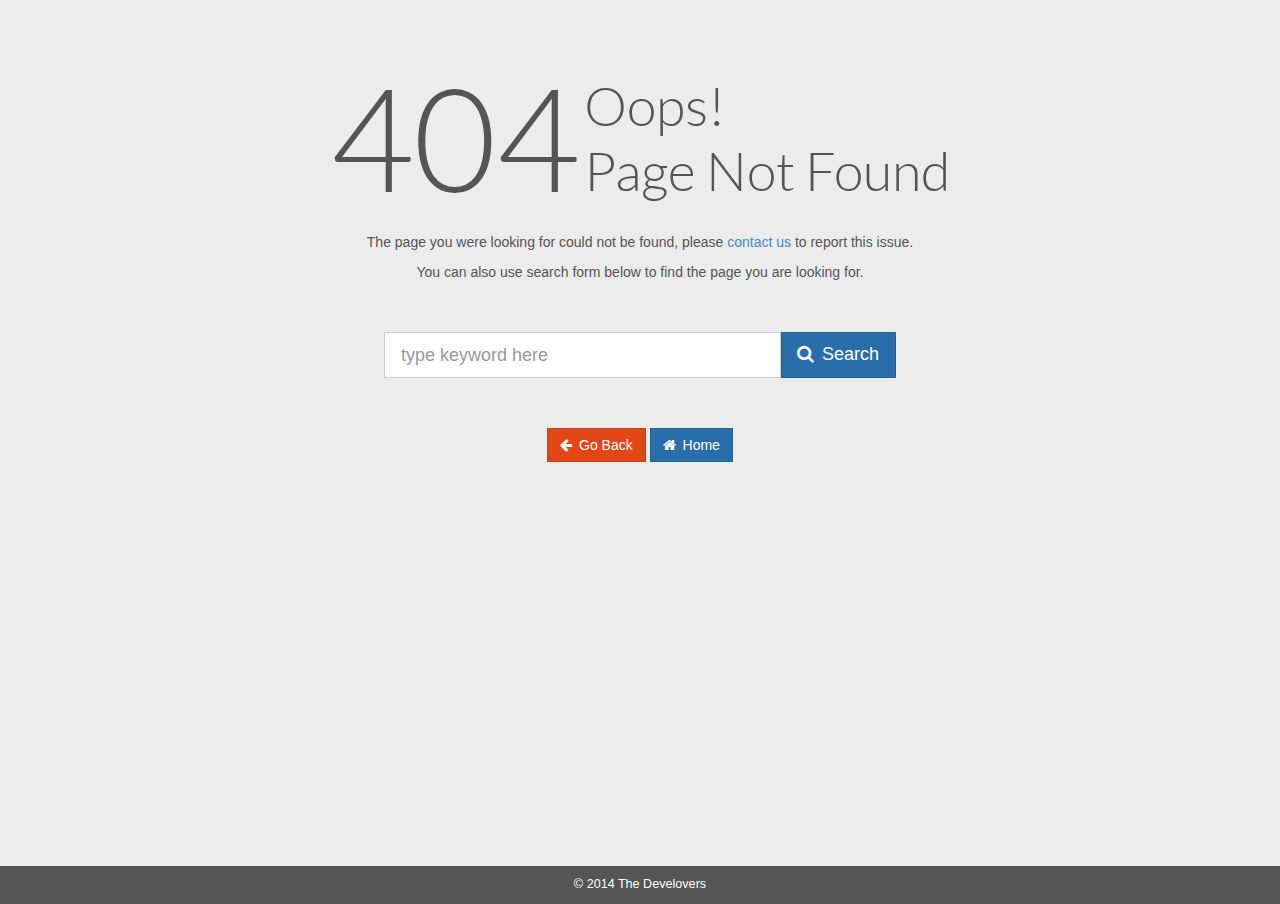
<file: page-404.html>
<!DOCTYPE html>
<!--[if IE 9 ]><html class="ie ie9" lang="en" class="no-js"> <![endif]-->
<!--[if !(IE)]><!--><html lang="en" class="no-js"> <!--<![endif]-->
<head>
	<title>404 Page Not Found | KingAdmin - Admin Dashboard</title>
	<meta charset="utf-8">
	<meta name="viewport" content="width=device-width, initial-scale=1, maximum-scale=1">
	<meta name="description" content="KingAdmin Dashboard">
	<meta name="author" content="The Develovers">

	<!-- CSS -->
	<link href="assets/css/bootstrap.css" rel="stylesheet" type="text/css">
	<link href="assets/css/font-awesome.css" rel="stylesheet" type="text/css">
	<link href="assets/css/main.css" rel="stylesheet" type="text/css">

	<!-- Fav and touch icons -->
	<link rel="apple-touch-icon-precomposed" sizes="144x144" href="assets/ico/kingadmin-favicon144x144.png">
	<link rel="apple-touch-icon-precomposed" sizes="114x114" href="assets/ico/kingadmin-favicon114x114.png">
	<link rel="apple-touch-icon-precomposed" sizes="72x72" href="assets/ico/kingadmin-favicon72x72.png">
	<link rel="apple-touch-icon-precomposed" sizes="57x57" href="assets/ico/kingadmin-favicon57x57.png">
	<link rel="shortcut icon" href="assets/ico/favicon.png">

</head>
<body>
	<div class="wrapper full-page-wrapper page-error text-center">
		<div class="inner-page">
			<h1>
				<span class="clearfix title">
					<span class="number">404</span> <span class="text">Oops! <br/>Page Not Found</span>
				</span>
			</h1>
			
			<p>The page you were looking for could not be found, please <a href="#">contact us</a> to report this issue.</p>
			<p>You can also use search form below to find the page you are looking for.</p>
			<form class="searchbox center-block">
				<div class="input-group input-group-lg">
					<input type="search" placeholder="type keyword here" class="form-control">
					<span class="input-group-btn">
						<button class="btn btn-primary" type="button"><i class="fa fa-search"></i> Search</button>
					</span>
				</div>
			</form>
			<p>
				<a href="javascript:history.go(-1)" class="btn btn-custom-primary"><i class="fa fa-arrow-left"></i> Go Back</a>
				<a href="#" class="btn btn-primary"><i class="fa fa-home"></i> Home</a>
			</p>
		</div>
		<div class="push-sticky-footer"></div>
	</div>

	<footer class="footer">&copy; 2014 The Develovers</footer>

	<!-- Javascript -->
	<script src="assets/js/jquery-2.1.0.min.js"></script>
	<script src="assets/js/bootstrap.js"></script>
	<script src="assets/js/modernizr.js"></script>

</body>
</html>
</file>
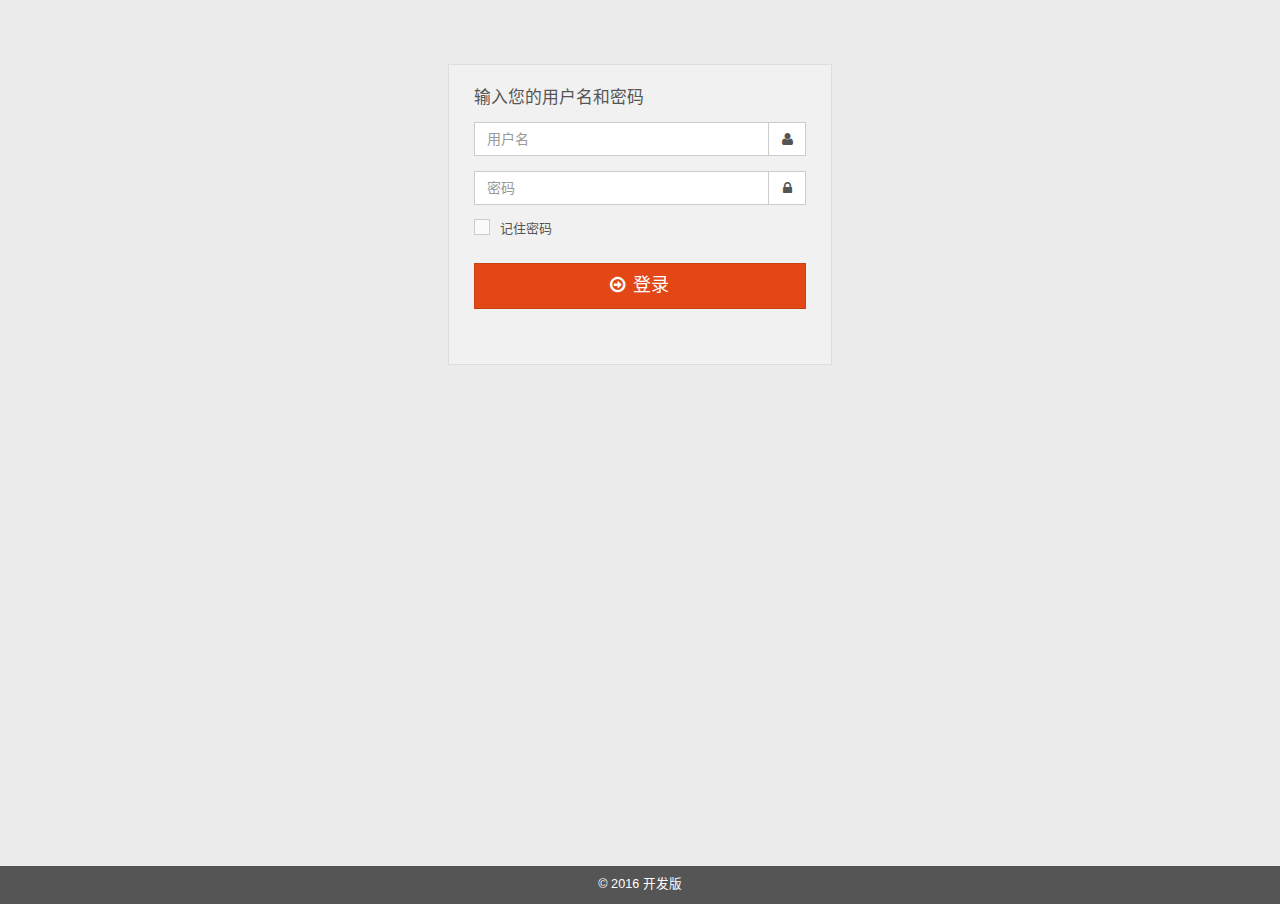
<file: page-login.html>
<!DOCTYPE html>
<!--[if IE 9 ]><html class="ie ie9" lang="en" class="no-js"> <![endif]-->
<!--[if !(IE)]><!--><html lang="zh-cn" class="no-js"> <!--<![endif]-->
<head>
	<title>登录</title>
	<meta charset="utf-8">
	<meta name="viewport" content="width=device-width, initial-scale=1, maximum-scale=1">
	<meta name="description" content="">
	<meta name="author" content="eyugame">

	<!-- CSS -->
	<link href="assets/css/bootstrap.css" rel="stylesheet" type="text/css">
	<link href="assets/css/font-awesome.css" rel="stylesheet" type="text/css">
	<link href="assets/css/main.css" rel="stylesheet" type="text/css">

	<!-- Fav and touch icons -->
	<link rel="shortcut icon" href="assets/ico/favicon.png">

</head>
<body>
	<div class="wrapper full-page-wrapper page-login text-center">

		<div class="inner-page">
			<div class="login-box center-block">
				<form class="form-horizontal" id="cz-form" role="form" data-parsley-validate novalidate>
					<p class="title">输入您的用户名和密码</p>
					<div class="form-group">
						<div class="col-sm-12">
							<div class="input-group">
								<input type="text" id='username' name="username" placeholder="用户名" required class="form-control">
								<span class="input-group-addon"><i class="fa fa-user"></i></span>
							</div>
						</div>
					</div>
					<div class="form-group">
						<div class="col-sm-12">
							<div class="input-group">
								<input type="password" placeholder="密码" required class="form-control">
								<span class="input-group-addon"><i class="fa fa-lock"></i></span>
							</div>
						</div>
					</div>
					<div class="simple-checkbox">
						<input type="checkbox" id="checkbox1">
						<label for="checkbox1" id="cbox">记住密码</label>
					</div>
					<button type='button' class="btn btn-custom-primary btn-lg btn-block btn-login" id="btn-sbumit" data-loading-text="登录中...">
					<i class="fa fa-arrow-circle-o-right"></i> 登录</button>
				</form>
			</div>
		</div>
		<div class="push-sticky-footer"></div>
	</div>

	<footer class="footer">&copy; 2016 开发版</footer>

	<!-- Javascript -->
	<script src="assets/js/jquery-2.1.0.min.js"></script>
	<script src="assets/js/plugins/parsley-validation/parsley.min.js"></script>
	<script src="assets/js/plugins/jquery.form/jquery.form.js"></script>
	<script src="assets/js/jquery.cookie.js"></script>
	<script type="text/javascript">
	$(function(){
        //赠送充值
        $('#cz-form').parsley().on('field:validated', function() {
            var ok = $('.parsley-error').length === 0;
            $('.bs-callout-info').toggleClass('hidden', !ok);
            $('.bs-callout-warning').toggleClass('hidden', ok);
        })
        .on('form:submit', function() {
            $('#cz-form').ajaxSubmit({
                url: '123',
                type: 'POST',
                dataType: "json",
                success: function(data,status,xhr,$form){
                    if(!data.state){
                        alert(data.msg)
                    }else{
                    	if($('#cbox').is(':checked'))
                    		$.cookie('username', $("#username").val() , { path: '/', expires: 10, secure: true });

                    	location.href='/qipai/#main';
                    }
                },
                error: function(xhr, status, error, $form){
                    alert('请输入正确信息！');
                },
                complete: function(xhr, status, $form){

                }
            });
            return false;
        });
        $('#btn-sbumit').click(function(){
        	$('#cz-form').submit();
        });
	});
	</script>
</body>
</html>
</file>
<file: assets/css/main.css>
@import url('3rd-party.css');
@import url('general.css');
@import url('top-bar.css');
@import url('navigation.css');
@import url('main-content.css');
@import url('ui-elements.css');
@import url('tables.css');
@import url('page.css');
@import url('forms.css');
@import url('components.css');
</file>
